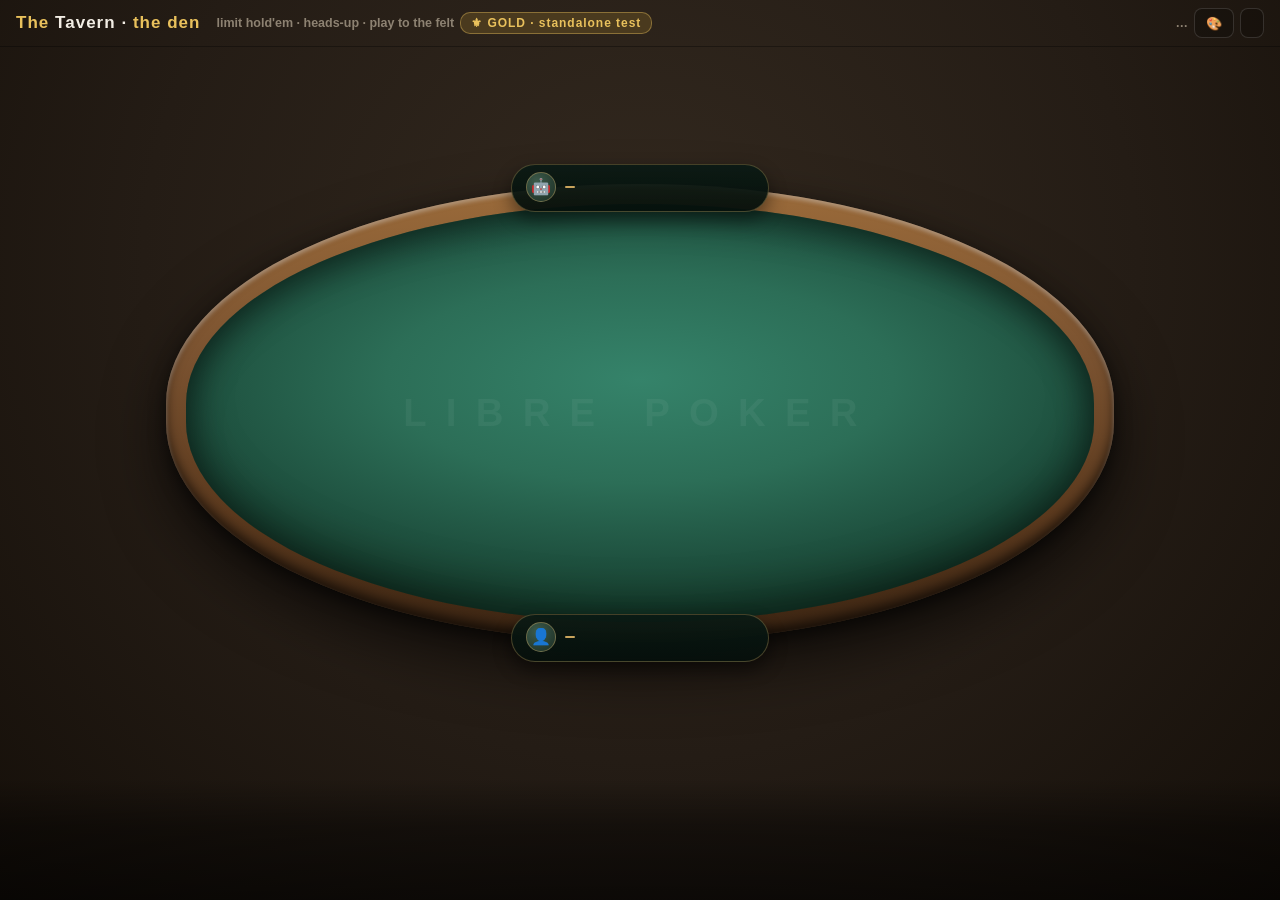
<file: den.html>
<!doctype html>
<html lang="en">
<head>
<meta charset="utf-8">
<meta name="viewport" content="width=device-width,initial-scale=1">
<title>The Den — heads-up for gold</title>
<meta name="description" content="A back room of the Tavern: heads-up limit hold'em against the Libre Poker champion, gold on each side, play to the felt. A standalone test — no seals yet.">
<!-- SKIN: forked from Libre Poker's cash table (the same bargain as ever:
     duplication for zero blast radius). Engines and the champion's brain are
     imported live from librepoker.org — the den brings only the gold. -->
<style>
:root{
  --room:#241c15; --room2:#33291f;
  --felt:#2c6e57; --felt2:#1f5240; --felt3:#17402f;
  --rail:#6e4522; --railhi:#a4713f; --raillo:#4a2d14;
  --brass:#c9a45c; --ink:#f2ede4; --ink-soft:#b8ac9a; --ink-mut:#8d8272;
  --card:#fdfbf5; --red:#c33; --black:#20242c;
  --gold:#e9c15c; --navy:#3d6ea5; --green:#3f7d4e; --danger:#d66;
  --line:#ffffff22;
  --cw:clamp(46px,5vw,62px); --ch:calc(var(--cw)*1.42);
}
*{box-sizing:border-box;margin:0;padding:0;-webkit-tap-highlight-color:transparent}
html,body{height:100%}
body{
  background:radial-gradient(ellipse at 50% 30%, var(--room2) 0%, var(--room) 55%, #150f09 100%);
  color:var(--ink);
  font-family:-apple-system,BlinkMacSystemFont,"Segoe UI",Roboto,Helvetica,Arial,sans-serif;
  display:flex;flex-direction:column;overflow:hidden;user-select:none;
}
button{cursor:pointer}

/* ---- top bar */
#top{
  display:flex;align-items:center;gap:6px;padding:8px 16px;
  border-bottom:1px solid #00000055;flex:none;flex-wrap:wrap;
}
#top .word{font-weight:800;letter-spacing:.06em;font-size:17px;text-decoration:none;color:var(--ink)}
#top .word b{color:var(--gold)}
#top .meta{font-size:12.5px;color:var(--ink-mut);font-weight:600;margin-left:10px}
#top .spacer{flex:1}
#top .div{width:1px;height:20px;background:#ffffff1e;margin:0 8px}
.chip{
  background:#00000033;border:1px solid #ffffff22;color:var(--ink);
  border-radius:8px;height:30px;display:inline-flex;align-items:center;gap:6px;
  padding:0 11px;font-size:13px;font-weight:700;font-variant-numeric:tabular-nums;
}
.chip:hover{background:#00000055}
.chip.on{border-color:var(--gold);color:var(--gold)}
.chip.leak-ok{color:#8fd0a0} .chip.leak-bad{color:var(--danger)}

/* ---- the table */
#stage{flex:1;display:flex;align-items:center;justify-content:center;padding:8px;min-height:0}
#tablewrap{position:relative;width:min(74vw,940px);height:min(62vh,450px);min-height:380px}
#table{
  position:absolute;inset:0;
  border-radius:50% / 48%;
  background:
    radial-gradient(ellipse 62% 55% at 50% 42%, #35836a 0%, var(--felt) 45%, var(--felt2) 78%, var(--felt3) 100%);
  border:16px solid transparent;
  background-clip:padding-box;
  box-shadow:
    inset 0 12px 34px rgba(0,0,0,.45),
    inset 0 -16px 44px rgba(0,0,0,.38);
}
#tablewrap::before{
  content:'';position:absolute;inset:-4px;border-radius:50% / 48%;
  background:linear-gradient(180deg, #9b6b3a 0%, #7a5230 38%, #5c3a1e 72%, #3a2412 100%);
  box-shadow:
    inset 0 3px 4px rgba(255,255,255,.35),
    inset 0 -6px 12px rgba(0,0,0,.65),
    0 26px 60px rgba(0,0,0,.65),
    0 6px 16px rgba(0,0,0,.5);
}
#table::after{
  content:'LIBRE POKER';position:absolute;left:50%;top:50%;transform:translate(-50%,-50%);
  font-size:clamp(26px,3vw,42px);letter-spacing:.5em;color:#ffffff0d;font-weight:800;
  pointer-events:none;white-space:nowrap;transition:color .4s;
}
#table.boardout::after{color:#ffffff05}

/* ---- seats */
.seat{
  position:absolute;left:50%;transform:translateX(-50%);
  width:clamp(200px,25vw,258px);
  background:linear-gradient(180deg, rgba(10,26,20,.92), rgba(6,16,12,.96));
  border:1px solid rgba(212,175,105,.30);border-radius:26px;
  padding:7px 14px 9px;color:var(--ink);
  box-shadow:0 8px 18px rgba(0,0,0,.45);
  transition:border-color .2s, box-shadow .2s, opacity .3s;
}
#seat-1{top:-24px} #seat-0{bottom:-24px}
.seat.folded{opacity:.55;filter:saturate(.6)}
.fcards{
  position:absolute;left:50%;transform:translateX(-50%);
  display:flex;gap:6px;justify-content:center;
}
#cards-1{top:34px;z-index:4}
#cards-0{bottom:26px;z-index:4}
.seat{z-index:5}
#cards-0 .card{width:calc(var(--cw)*1.16);height:calc(var(--ch)*1.16)}
#cards-0 .card .cr{font-size:calc(var(--cw)*1.16*.34)}
#fx{position:absolute;inset:0;pointer-events:none;z-index:40}
#fx .flych{position:absolute;transition:transform .42s cubic-bezier(.45,0,.35,1), opacity .42s}
.seat.active{border-color:var(--gold);box-shadow:0 0 0 1px var(--gold), 0 0 18px rgba(233,193,92,.45), 0 8px 18px rgba(0,0,0,.45)}
.seat.winner{
    border-color:#ffd97a;
    background:linear-gradient(180deg, rgba(46,38,14,.94), rgba(24,19,8,.96));
    box-shadow:0 0 0 2px #ffd97a, 0 0 34px rgba(255,217,122,.6), 0 8px 18px rgba(0,0,0,.45);
  }
.seat .who{display:flex;align-items:center;gap:9px}
.seat .idc{display:flex;flex-direction:column;align-items:flex-start;gap:1px;min-width:0}
.seat .stkc{margin-left:auto;display:flex;flex-direction:column;align-items:flex-end;gap:0}
.seat .av{
  width:30px;height:30px;border-radius:50%;flex:none;
  background:radial-gradient(circle at 35% 30%, #3c5a4a, #1c2e24);
  border:1px solid rgba(212,175,105,.4);
  display:flex;align-items:center;justify-content:center;font-size:16px;
}
.seat .nm{font-size:12px;font-weight:600;color:var(--ink-soft);white-space:nowrap}
.seat .pos{
  font-size:9.5px;font-weight:800;letter-spacing:.06em;color:#0e1a12;
  background:var(--brass);border-radius:6px;padding:1px 5px;
}
.seat .stk{font-size:16px;color:var(--gold);font-weight:800;font-variant-numeric:tabular-nums}
.seat .bbline{font-size:10.5px;color:var(--ink-mut)}
.seat .said{
  position:absolute;left:50%;transform:translateX(-50%);bottom:-19px;z-index:6;
}
#seat-1 .said{bottom:auto;top:-13px}
#seat-0 .said, #seat-1 .said{
  font-size:11px;font-weight:800;letter-spacing:.05em;text-transform:uppercase;
  background:#000000cc;border:1px solid #ffffff2a;border-radius:10px;
  padding:2px 11px;white-space:nowrap;min-height:0;
}
.seat .said:empty{display:none}
.seat .tbar{
  position:absolute;left:10%;right:10%;bottom:3px;height:3px;border-radius:2px;
  background:#00000040;overflow:hidden;display:none;
}
.seat.active .tbar{display:block}
.seat .tbar i{display:block;height:100%;width:100%;background:var(--gold);border-radius:2px;transition:width .3s linear}
.seat .tbar i.drain{transition:width 30s linear;width:0}
.seat .dbtn{
  position:absolute;right:-13px;top:50%;transform:translateY(-50%);
  width:26px;height:26px;border-radius:50%;
  background:linear-gradient(180deg,#fff,#d8d2c2);color:#222;
  border:2px solid var(--brass);
  font-size:11px;font-weight:800;display:flex;align-items:center;justify-content:center;
  box-shadow:0 2px 5px rgba(0,0,0,.55);
}

/* ---- bets as chip stacks */
.bet{
  position:absolute;left:50%;transform:translateX(-50%);
  display:none;align-items:flex-end;gap:7px;
  font-size:13px;font-weight:800;color:var(--ink);
  background:#00000052;padding:5px 13px 5px 9px;border-radius:16px;font-size:14px;
  font-variant-numeric:tabular-nums;border:1px solid #ffffff12;
}
.bet.show{display:inline-flex}
.cstack{display:flex;align-items:flex-end;gap:3px}
.cstack .col{position:relative;width:20px;height:26px}
.cstack .col i{
  position:absolute;left:0;width:20px;height:20px;border-radius:50%;
  border:2px dashed #ffffffc8;box-shadow:0 1.5px 3px #000c;
}
.cstack .col i:nth-child(1){bottom:0}
.cstack .col i:nth-child(2){bottom:5px}
.cstack .col i:nth-child(3){bottom:10px}
.cstack .col i:nth-child(4){bottom:15px}
.cstack .d5 i{background:radial-gradient(circle at 35% 32%, #d96a6a, #8f2b2b)}
.cstack .d25 i{background:radial-gradient(circle at 35% 32%, #63b07a, #2c6a42)}
.cstack .d100 i{background:radial-gradient(circle at 35% 32%, #565656, #101010)}
.cstack .d500 i{background:radial-gradient(circle at 35% 32%, #9a6bc9, #55307f)}
#bet-1{top:100px;left:calc(50% + 128px)}
#bet-0{bottom:112px;left:calc(50% - 138px)}

/* ---- cards */
.card{
  width:var(--cw);height:var(--ch);border-radius:8px;background:var(--card);
  color:var(--black);position:relative;
  box-shadow:0 3px 8px rgba(0,0,0,.35), 0 1px 2px rgba(0,0,0,.3);
  font-weight:800;
}
.card.red{color:var(--red)}
body.fourc .card.s-d{color:#2e6fd0}
body.fourc .card.s-c{color:#2c8a52}
.card .cr{
  position:absolute;top:6%;left:9%;line-height:.95;text-align:center;
  font-size:calc(var(--cw)*.34);letter-spacing:-.05em;
}
.card .cr b{display:block;font-size:.8em;font-weight:800}
.card .cp{
  position:absolute;inset:12% 0 0 0;display:grid;place-items:center;
  font-size:calc(var(--cw)*.52);line-height:1;
}
.card.back{
  background:
    repeating-linear-gradient(45deg,#ffffff22 0 3px,transparent 3px 8px),
    radial-gradient(circle at 50% 45%, #24596a, #12303a);
  border:3px solid #f4efe2;
  box-shadow:inset 0 0 0 2px rgba(201,162,75,.55), 0 3px 8px rgba(0,0,0,.35);
}
.card.dead{opacity:.7;filter:saturate(.85)}
.card.win{box-shadow:0 0 0 2px var(--gold), 0 0 16px rgba(233,193,92,.5)}
@keyframes cardin{from{transform:translateY(-14px) rotate(-4deg);opacity:0}to{transform:none;opacity:1}}
.card.flipin{animation:cardin .28s ease}

/* ---- center */
#mid{
  position:absolute;left:50%;top:50%;transform:translate(-50%,-50%);
  display:flex;flex-direction:column;align-items:center;gap:9px;width:100%;
}
#potrow{display:flex;align-items:flex-end;gap:10px;min-height:36px}
#potchips{display:flex;align-items:flex-end}
#pot{
  display:inline-flex;align-items:center;gap:8px;
  font-size:14px;color:var(--gold);font-weight:800;min-height:24px;
  background:#00000048;border-radius:20px;padding:4px 16px;
  font-variant-numeric:tabular-nums;border:1px solid #ffffff10;
}
#pot.winline{transform:scale(1.2);border-color:rgba(255,217,122,.65);box-shadow:0 0 22px rgba(233,193,92,.3);background:#00000070}
#pot{transition:transform .15s}
#pot:empty{visibility:hidden}
#board{display:flex;gap:clamp(6px,.7vw,9px);min-height:calc(var(--ch) + 2px)}
#verdict{min-height:28px;display:flex;gap:10px;justify-content:center;align-items:center}
#verdict .vtag{
  font-size:13px;font-weight:800;background:#000000aa;border-radius:12px;
  padding:3px 14px;text-shadow:0 1px 3px #000;
}
#verdict .vtag.vw{color:var(--gold);border:1px solid rgba(233,193,92,.5)}
#verdict .vtag.vl{color:var(--ink-mut)}

/* ---- action bar */
#bottom{
  flex:none;padding:6px 14px calc(14px + env(safe-area-inset-bottom));
  background:linear-gradient(180deg, transparent, rgba(0,0,0,.4) 40%, rgba(0,0,0,.6));
}
#caption{
  text-align:center;font-size:14px;font-weight:700;color:var(--gold);
  min-height:44px;padding:2px 12px;text-shadow:0 1px 3px #000;
  display:flex;align-items:center;justify-content:center;
}
#caption a{color:#5fc7d6}
#actions{display:flex;gap:10px;justify-content:center;align-items:center;min-height:58px;
  border-top:3px solid transparent;border-radius:6px;transition:background .12s,border-color .12s}
#actions.pos-btn{background:rgba(212,175,55,.13);border-top-color:var(--gold)}
#actions.pos-bb{background:rgba(90,140,220,.13);border-top-color:#5a8cdc}
#actions button{
  border:none;border-radius:10px;height:52px;min-width:150px;padding:0 22px;
  font-size:15px;font-weight:800;color:#fff;letter-spacing:.03em;position:relative;
  display:inline-flex;flex-direction:column;align-items:center;justify-content:center;gap:1px;
  box-shadow:inset 0 1px 0 rgba(255,255,255,.22), 0 3px 8px rgba(0,0,0,.35);
}
#actions button:disabled{opacity:.4;cursor:default}
#b-fold{background:linear-gradient(180deg,#9c574a,#7c4237)}
#b-call{background:linear-gradient(180deg,#3f8158,#2b6142)}
#b-raise{background:linear-gradient(180deg,#d9b45a,#a8842e)}
#b-next{background:linear-gradient(180deg,#3f8158,#2b6142);min-width:200px}
#actions .sub{font-size:11px;font-weight:600;opacity:.55;font-variant-numeric:tabular-nums}
#actions .sub.hot{opacity:1;font-weight:800}
#actions .qbtn{
  background:#00000048;border:1px solid #ffffff26;color:var(--ink);
  min-width:0;width:40px;height:40px;border-radius:50%;padding:0;font-size:16px;
  margin-right:16px;box-shadow:none;
}
#actions .qbtn.on{background:var(--gold);color:#241d18;border-color:var(--gold)}

/* ---- activity log drawer */
#logdrawer{
  position:fixed;top:47px;right:0;bottom:0;width:min(320px,80vw);z-index:15;
  background:linear-gradient(180deg,#241d16f2,#1a140df6);
  border-left:1px solid #ffffff1e;transform:translateX(100%);
  transition:transform .25s ease;display:flex;flex-direction:column;
}
#logdrawer.open{transform:none}
#logdrawer .lh{
  font-size:11px;font-weight:800;letter-spacing:.18em;color:var(--ink-mut);
  padding:12px 16px 8px;border-bottom:1px solid #ffffff14;
}
#logbody{
  flex:1;overflow-y:auto;padding:10px 16px;font-size:12.5px;line-height:1.75;
  scrollbar-width:thin;font-variant-numeric:tabular-nums;
}
#logbody .lw{color:#8fd0a0;font-weight:700}
#logbody .lh2{color:var(--gold);font-weight:800;margin-top:6px}
#logbody .lm{color:var(--ink-mut)}

/* ---- modals */
.wrap{
  position:fixed;inset:0;background:#000000aa;display:none;
  align-items:center;justify-content:center;padding:18px;z-index:20;
}
.wrap.open{display:flex}
.modal{
  user-select:text;
  background:linear-gradient(180deg,#3a302a,#2f2823);border:1px solid #ffffff22;
  border-radius:14px;max-width:680px;width:100%;max-height:88vh;overflow:auto;
  padding:24px 28px;position:relative;box-shadow:0 20px 80px #000c;color:var(--ink);
}
.modal h2{font-size:20px;letter-spacing:.04em;margin-bottom:14px;color:var(--gold)}
.modal .x{
  position:absolute;top:12px;right:14px;background:none;border:none;
  font-size:18px;color:var(--ink-soft);
}
.mbtn{font-size:13px;font-weight:700;border:none;border-radius:6px;padding:5px 14px;color:#fff}
.score-row{cursor:pointer;border-radius:6px;padding:1px 6px}
.score-row:hover{background:#ffffff10}
a{color:#5fc7d6}
@media (max-width:700px){
  #tablewrap{width:94vw;min-height:340px}
  #actions button{min-width:110px;height:46px;font-size:13px}
  .seat{width:min(64vw,230px)}
}
</style>
<style>
#denbadge{background:#4a3a1e;color:#e9c15c;border:1px solid rgba(233,193,92,.4);border-radius:10px;
  padding:3px 10px;font-size:12px;font-weight:700;letter-spacing:.08em}
#score{font-variant-numeric:tabular-nums}
#matchover{position:fixed;inset:0;display:none;align-items:center;justify-content:center;z-index:80;
  background:rgba(10,8,5,.82)}
#matchover.show{display:flex}
#matchover .card2{background:linear-gradient(180deg,#33291f,#241c15);border:1px solid rgba(233,193,92,.5);
  border-radius:18px;padding:34px 44px;text-align:center;box-shadow:0 30px 80px rgba(0,0,0,.7)}
#matchover h2{font-size:26px;color:var(--gold);margin-bottom:8px}
#matchover p{color:var(--ink-soft);font-size:14px;margin-bottom:18px}
#matchover button{background:linear-gradient(180deg,#f0c968,#b08a3e);color:#241d12;border:0;border-radius:9px;
  padding:10px 26px;font-weight:800;font-size:13px;letter-spacing:.08em;cursor:pointer}
#matchover .sub2{margin-top:14px}
#matchover .sub2 a{color:#5fc7d6;font-size:12px;cursor:pointer}
#matchover.peek{background:transparent;pointer-events:none}
#matchover.peek .card2{display:none}
#peekback{position:fixed;right:16px;bottom:16px;z-index:90;display:none;
  background:linear-gradient(180deg,#f0c968,#b08a3e);color:#241d12;border:0;border-radius:9px;
  padding:9px 18px;font-weight:800;font-size:12px;letter-spacing:.06em;cursor:pointer;
  box-shadow:0 6px 18px rgba(0,0,0,.5)}
#matchover.peek ~ #peekback, #peekback.show{display:block}
</style>
</head>
<body>

<div id="top">
  <a class="word" href="./"><b>The</b> Tavern · <span style="color:#e9c15c">the den</span></a>
  <span class="meta" id="tmeta">limit hold'em · heads-up · play to the felt</span>
  <span id="denbadge">⚜ GOLD · standalone test</span>
  <span class="spacer"></span>
  <span class="meta" id="score">…</span>
  <button class="chip" id="b-fourc" title="Four-color deck">🎨</button>
  <button class="chip" id="b-sound" title="Sound"></button>
</div>

<div id="stage">
  <div id="tablewrap">
  <div id="table"></div>
    <div class="seat" id="seat-1">
      <div class="who"><span class="av">🤖</span><span class="idc"><span class="nm"></span><span class="pos"></span></span><span class="stkc"><span class="stk"></span><span class="bbline"></span></span></div>
      <div class="said"></div>
      <div class="tbar"><i></i></div>
    </div>
    <div class="fcards" id="cards-1"></div>
    <div class="bet" id="bet-1"><span class="cstack"></span><span class="amt"></span></div>
    <div class="bet" id="bet-0"><span class="cstack"></span><span class="amt"></span></div>
    <div id="mid">
      <div id="potrow"><span id="potchips"></span><div id="pot"></div></div>
      <div id="board"></div>
      <div id="verdict"></div>
    </div>
    <div class="fcards" id="cards-0"></div>
    <div class="seat" id="seat-0">
      <div class="who"><span class="av">👤</span><span class="idc"><span class="nm"></span><span class="pos"></span></span><span class="stkc"><span class="stk"></span><span class="bbline"></span></span></div>
      <div class="said"></div>
      <div class="tbar"><i></i></div>
    </div>
    <div id="fx"></div>
  </div>
</div>


<div id="bottom">
  <div id="caption"></div>
  <div id="actions"></div>
</div>

<button id="peekback">SHOW RESULT</button>
<div id="matchover"><div class="card2">
  <h2 id="mo-title"></h2>
  <p id="mo-sub"></p>
  <button id="mo-again">NEW MATCH</button>
  <div class="sub2"><a id="mo-log">copy the session log</a></div>
</div></div>

<script type="module">
import { newHand, legal, act, evaluate, bestFive, handName, rankOf, suitOf, RANKS, rngFromSeed } from 'https://librepoker.org/play/engine/poker.js';
import { ladderDecide, setEquityEdges } from 'https://librepoker.org/play/engine/ladder.js';
import { riverMix } from 'https://librepoker.org/play/engine/river-solver.js';
import { cutSlip } from './tavern.js';

const $ = (s) => document.querySelector(s);
const q = new URLSearchParams(location.search);
const G = Math.max(20, Math.min(1000000, Math.floor(Number(q.get('gold')) || 100)));
// Blinds default 5/10 — ten big blinds deep at the default hundred, a quick
// dash to the felt. ?sb=N overrides (bb is always 2sb), clamped so at least
// two big blinds fit the stake.
const SB = Math.max(1, Math.min(Math.floor(G / 4), Math.floor(Number(q.get('sb')) || 5)));
const BB = 2 * SB;

// ---- sealed mode (#180): arrive with ?did=&seal=&return= and the stake is
// REAL sealed gold — the same contract as the tavern's dice, same slip, same
// localStorage segment (same origin), so dice and poker share one purse.
const SEAL = (() => {
  const did = (q.get('did') || '').trim().toLowerCase();
  if (!/^did:nostr:[0-9a-f]{64}$/.test(did)) return null;
  return {
    did,
    seal: Math.max(0, Math.floor(Number(q.get('seal')) || 0)),
    tip: (q.get('tip') || '').trim() || null, // the trail's last move, from the tidegate
    ret: q.get('return') || 'https://nostr.social/tideholm/',
  };
})();
const segKey = () => 'tavern-seal-' + SEAL.did.slice(-8);
function loadSeg() {
  try {
    const s = JSON.parse(localStorage.getItem(segKey()));
    if (s && Number.isFinite(s.base) && Array.isArray(s.txs)) return s;
  } catch { /* fresh */ }
  return { base: SEAL.seal, txs: [] };
}
function saveSeg(s) { localStorage.setItem(segKey(), JSON.stringify(s)); }
function purse() { const s = loadSeg(); return s.base + s.txs.reduce((a, t) => a + t.delta, 0); }
let _sealTools = null;
async function sealTools() {
  if (_sealTools) return _sealTools;
  const base = 'https://melvincarvalho.github.io/tidegate/';
  const [core, keys] = await Promise.all([import(base + 'tidegate.js'), import(base + 'keys.js')]);
  const signer = await keys.keySigner();
  if (signer.pubkey !== SEAL.did.slice('did:nostr:'.length)) throw new Error('the stored key does not match this identity');
  _sealTools = { core, signer };
  return _sealTools;
}
async function signSealTx(delta, bet) {
  const { core, signer } = await sealTools();
  const s = loadSeg();
  const prev = s.base + s.txs.reduce((a, t) => a + t.delta, 0);
  const t = { did: SEAL.did, prev, delta, next: prev + delta };
  t.sig = await signer.sign(core.transitionBytes(t));
  t.pubkey = signer.pubkey;
  if (bet) t.bet = bet;   // evidence rides OUTSIDE the signature, by design
  s.txs.push(t);
  saveSeg(s);
  return t;
}
const b64url = (x) => btoa(unescape(encodeURIComponent(x))).replace(/\+/g, '-').replace(/\//g, '_').replace(/=+$/, '');
let matchId = null;
const GLYPH = { c: '♣', d: '♦', h: '♥', s: '♠' };
const ascii = (c) => RANKS[rankOf(c)] + 'cdhs'[suitOf(c)];
const isRed = (a) => a[1] === 'd' || a[1] === 'h';
const sleep = (ms) => new Promise((r) => setTimeout(r, ms));
const sha256hex = async (s) => [...new Uint8Array(await crypto.subtle.digest('SHA-256', new TextEncoder().encode(s)))].map((x) => x.toString(16).padStart(2, '0')).join('');

// ---- sounds (the cash table's voice)
let ac = null, master = null, soundOn = localStorage.getItem('lp.sound') !== '0';
function audio() {
  if (ac) { if (ac.state === 'suspended') ac.resume(); return; }
  try { ac = new (window.AudioContext || window.webkitAudioContext)(); master = ac.createGain(); master.gain.value = .5; master.connect(ac.destination); } catch { /* silent */ }
}
const ready = () => soundOn && ac && ac.state === 'running' && !document.hidden;
function blip(freq, dur = .06, gain = .05, type = 'triangle') {
  if (!ready()) return;
  try {
    const o = ac.createOscillator(), g = ac.createGain();
    o.type = type; o.frequency.value = freq;
    g.gain.setValueAtTime(.0001, ac.currentTime);
    g.gain.linearRampToValueAtTime(gain * 2.2, ac.currentTime + .003);
    g.gain.exponentialRampToValueAtTime(.0001, ac.currentTime + dur);
    o.connect(g); g.connect(master); o.start(); o.stop(ac.currentTime + dur);
  } catch { /* shrug */ }
}
const sq = (n, gap, dur, gain) => n.forEach((f, i) => setTimeout(() => blip(f, dur, gain, 'sine'), i * gap));
const sCard = () => blip(1180, .04, .02);
const sChip = () => blip(720, .05, .03);
const sPos = (btn) => btn ? sq([1320, 1760], 55, .05, .032) : blip(196, .12, .045, 'sine');
const sWin = () => sq([523, 659, 784, 1047], 90, .14, .05);
const sLose = () => sq([330, 262, 196], 120, .16, .045);
document.addEventListener('pointerdown', audio);
document.addEventListener('keydown', audio);
const sndBtn = $('#b-sound');
const drawSnd = () => { sndBtn.textContent = soundOn ? '🔊' : '🔇'; };
sndBtn.addEventListener('click', () => { soundOn = !soundOn; localStorage.setItem('lp.sound', soundOn ? '1' : '0'); drawSnd(); audio(); });
drawSnd();
let fourColor = localStorage.getItem('lp.fourc') !== '0';
const drawFourc = () => { document.body.classList.toggle('fourc', fourColor); $('#b-fourc').classList.toggle('on', fourColor); };
$('#b-fourc').addEventListener('click', () => { fourColor = !fourColor; localStorage.setItem('lp.fourc', fourColor ? '1' : '0'); drawFourc(); audio(); });
drawFourc();

// ---- cards & chips
function cardEl(a) {
  const d = document.createElement('div');
  d.className = 'card flipin s-' + a[1] + (isRed(a) ? ' red' : '');
  d.innerHTML = `<div class="cr">${a[0] === 'T' ? '10' : a[0]}<b>${GLYPH[a[1]]}</b></div><div class="cp">${GLYPH[a[1]]}</div>`;
  return d;
}
function backEl() { const d = document.createElement('div'); d.className = 'card back'; return d; }
const DENOMS = [[100 * SB, 'd500'], [20 * SB, 'd100'], [5 * SB, 'd25'], [SB, 'd5']];
function chipStackInto(el, amount) {
  el.innerHTML = '';
  let rest = Math.max(0, Math.round(amount / SB) * SB);
  for (const [v, cls] of DENOMS) {
    let n = Math.floor(rest / v); rest -= n * v;
    while (n > 0) {
      const col = document.createElement('span'); col.className = 'col ' + cls;
      for (let k = 0; k < Math.min(4, n); k++) col.appendChild(document.createElement('i'));
      el.appendChild(col); n -= Math.min(4, n);
    }
  }
}
const caption = (t) => { $('#caption').innerHTML = t; };

// ---- the brain, live from Libre Poker
caption('fetching the champion…');
const T = await fetch('https://librepoker.org/play/strategy-hulimit.json?v=18').then((r) => r.json());
if (T.edges) setEquityEdges(T.edges);
caption('');

// ---- the match: G gold a side, stacks carry, play to the felt
const seats = [0, 1].map((i) => ({
  root: $('#seat-' + i), nm: $(`#seat-${i} .nm`), pos: $(`#seat-${i} .pos`),
  stk: $(`#seat-${i} .stk`), bb: $(`#seat-${i} .bbline`), said: $(`#seat-${i} .said`),
  cards: $('#cards-' + i),
}));
const HERO = 0, BOT = 1;
let stacks = [G, G];
let h = null, handNo = 0, shownBoard = 0, commit8 = '';
const log = { game: 'den-hulimit', gold: G, sb: SB, bb: BB, started: Date.now(), hands: [] };

const drawScore = () => {
  const sealNote = SEAL ? ` · purse <b style="color:#7fd4e6">${purse().toLocaleString()}</b>` : '';
  $('#score').innerHTML = `you <b style="color:var(--gold)">${stacks[HERO].toLocaleString()}</b> · house <b style="color:var(--gold)">${stacks[BOT].toLocaleString()}</b> gold${sealNote}`;
};
if (SEAL) {
  const b = $('#denbadge');
  b.textContent = '⚑ SEALED · real gold';
  b.title = 'Playing for the sealed gold of ' + SEAL.did.slice(0, 20) + '… — stakes and winnings are signed trail moves.';
}

function dealCards() {
  seats[HERO].cards.innerHTML = '';
  for (const c of h.seats[HERO].hole) seats[HERO].cards.appendChild(cardEl(ascii(c)));
  seats[BOT].cards.innerHTML = '';
  for (const c of h.seats[BOT].hole) seats[BOT].cards.appendChild(backEl());
  sCard();
}
function revealBot() {
  seats[BOT].cards.innerHTML = '';
  for (const c of h.seats[BOT].hole) seats[BOT].cards.appendChild(cardEl(ascii(c)));
}
function syncBoard() {
  const b = $('#board');
  while (b.children.length < h.board.length && b.children.length < shownBoard) { b.appendChild(cardEl(ascii(h.board[b.children.length]))); sCard(); }
}
function render() {
  syncBoard();
  for (const i of [0, 1]) {
    const d = seats[i];
    d.nm.textContent = i === HERO ? 'You' : 'The house';
    d.stk.textContent = h.seats[i].stack.toLocaleString();
    d.bb.textContent = (h.seats[i].stack / BB).toFixed(0) + ' BB';
    d.pos.textContent = h.button === i ? 'SB' : 'BB';
    d.root.classList.toggle('glow', h.phase === 'act' && h.toAct === i);
    const bet = $('#bet-' + i);
    const amt = h.seats[i].streetCommit;
    bet.classList.toggle('show', amt > 0 && h.phase === 'act');
    if (amt > 0) { chipStackInto(bet.querySelector('.cstack'), amt); bet.querySelector('.amt').textContent = amt; }
  }
  const carried = h.seats[0].handCommit + h.seats[1].handCommit - h.seats[0].streetCommit - h.seats[1].streetCommit;
  $('#pot').textContent = carried > 0 ? 'Pot ' + carried.toLocaleString() : '';
  $('#table').classList.toggle('boardout', shownBoard > 0);
  document.querySelectorAll('.dbtn').forEach((e) => e.remove());
  const db = document.createElement('span'); db.className = 'dbtn'; db.textContent = 'D';
  seats[h.button].root.querySelector('.who').appendChild(db);
}

let keyTargets = null;
function heroTurn(L) {
  return new Promise((resolve) => {
    const bar = $('#actions');
    bar.innerHTML = '';
    bar.classList.toggle('pos-btn', h.button === HERO);
    bar.classList.toggle('pos-bb', h.button !== HERO);
    sPos(h.button === HERO);
    const mk = (id, label, a) => {
      const b = document.createElement('button');
      b.id = id; b.textContent = label;
      b.addEventListener('click', () => { bar.innerHTML = ''; keyTargets = null; sChip(); resolve(a); });
      bar.appendChild(b);
      return b;
    };
    mk('b-fold', 'FOLD', { seat: HERO, action: 'fold' });
    mk('b-call', L.callAmount === 0 ? 'CHECK' : 'CALL ' + L.callAmount, { seat: HERO, action: L.callAmount === 0 ? 'check' : 'call' });
    if (L.actions.includes('bet') || L.actions.includes('raise')) {
      mk('b-raise', (L.actions.includes('bet') ? 'BET ' : 'RAISE TO ') + L.minRaiseTo, { seat: HERO, action: L.actions.includes('bet') ? 'bet' : 'raise', amount: L.minRaiseTo });
    }
    keyTargets = ['b-fold', 'b-call', 'b-raise'];
  });
}
document.addEventListener('keydown', (e) => {
  if (!keyTargets) { if ((e.key === '1' || e.key === 'Enter') && $('#b-next')) $('#b-next').click(); return; }
  const idx = { 1: 0, f: 0, 2: 1, c: 1, 3: 2, r: 2 }[e.key];
  if (idx != null) document.getElementById(keyTargets[idx])?.click();
});

async function matchOver() {
  const won = stacks[HERO] > 0;
  $('#mo-title').textContent = won ? '🏆 You take the pot' : '💀 Felted';
  $('#mo-sub').textContent = won
    ? `The house is felled — ${(stacks[HERO]).toLocaleString()} gold is yours, over ${handNo} hands.`
    : `The house takes your ${G.toLocaleString()} gold over ${handNo} hands. The den never closes.`;
  // Let the final hand breathe before the curtain: the showdown, the golden
  // five, and whatever beat you deserve to be SEEN (learned from the felted
  // captain who never saw the hand).
  await sleep(2600);
  won ? sWin() : sLose();
  if (SEAL && won && matchId) {
    $('#mo-sub').textContent += ' Signing your winnings…';
    try {
      await signSealTx(2 * G, { venue: 'den', mark: matchId, stake: G });
      $('#mo-sub').textContent = $('#mo-sub').textContent.replace(' Signing your winnings…', ' Winnings signed to your slip.');
    } catch {
      $('#mo-sub').textContent += ' ⚠ signing failed — reopen the den with the same seal to retry.';
    }
  }
  if (SEAL) {
    const s = loadSeg();
    const home = document.createElement('div');
    home.className = 'sub2';
    home.innerHTML = `<a href="${SEAL.ret}?tavern=${b64url(JSON.stringify(s.txs))}">Settle up at Tideholm ↗</a>`
      + (s.txs.length >= 16 ? ` <b>— your slip carries ${s.txs.length} moves; the courier takes about 24, so settle soon.</b>` : '');
    $('#mo-again').after(home);
    $('#mo-again').textContent = purse() >= G ? 'NEW MATCH (same seal)' : 'PURSE TOO THIN';
    if (purse() < G) $('#mo-again').disabled = true;
  }
  $('#matchover').classList.add('show');
}
$('#mo-again').addEventListener('click', () => location.reload());
// Click the felt behind the modal to peek at the final hand; the chip brings
// the result back.
$('#matchover').addEventListener('click', (e) => {
  if (e.target === $('#matchover')) { $('#matchover').classList.add('peek'); $('#peekback').classList.add('show'); }
});
$('#peekback').addEventListener('click', () => { $('#matchover').classList.remove('peek'); $('#peekback').classList.remove('show'); });
$('#mo-log').addEventListener('click', async () => {
  log.finished = Date.now(); log.final = { you: stacks[HERO], house: stacks[BOT] };
  try { await navigator.clipboard.writeText(JSON.stringify(log)); $('#mo-log').textContent = 'copied ✓'; } catch { /* http */ }
});

async function playHand() {
  handNo++;
  const seed = await sha256hex(`den|${Date.now()}|${handNo}|${Math.random()}`);
  commit8 = (await sha256hex(seed)).slice(0, 8);
  h = newHand({ seats: [{ name: 'You', stack: stacks[HERO] }, { name: 'House', stack: stacks[BOT] }], button: handNo % 2, sb: SB, bb: BB, seedHex: seed, limit: true });
  const cache = {};
  shownBoard = 0;
  $('#verdict').textContent = '';
  $('#board').innerHTML = '';
  $('#tmeta').textContent = `limit hold'em · ${SB}/${BB} gold · hand #${handNo} · ${commit8}`;
  dealCards();
  render();
  drawScore();
  let lastStreet = 0, guard = 0;
  while (h.phase === 'act' && guard++ < 200) {
    if (h.street !== lastStreet) { lastStreet = h.street; shownBoard = [0, 3, 4, 5][h.street]; render(); await sleep(200); }
    const L = legal(h);
    if (L.seat === HERO) {
      render();
      const a = await heroTurn(L);
      act(h, a);
      seats[HERO].said.textContent = a.action + (a.amount ? ' ' + a.amount : '');
    } else {
      await sleep(250 + Math.random() * 350);
      let a = null;
      if (h.street === 3) {
        const mix = riverMix(h, BOT, T.table, cache);
        if (mix) {
          let x = Math.random(), pick = 0;
          for (let k = 0; k < mix.probs.length; k++) { x -= mix.probs[k]; if (x <= 0) { pick = k; break; } }
          const ch = mix.acts[Math.min(pick, mix.acts.length - 1)];
          if (ch === 'f' && L.callAmount > 0) a = { seat: BOT, action: 'fold' };
          else if (ch === 'b' && (L.actions.includes('bet') || L.actions.includes('raise'))) a = { seat: BOT, action: L.actions.includes('bet') ? 'bet' : 'raise', amount: L.minRaiseTo };
          else a = { seat: BOT, action: L.callAmount > 0 ? 'call' : 'check' };
        }
      }
      if (!a) a = ladderDecide(h, BOT, L, T.table, 0, Math.random);
      act(h, a);
      seats[BOT].said.textContent = a.action + (a.amount ? ' ' + a.amount : '');
    }
    render();
  }
  const r = h.result;
  shownBoard = h.board.length >= 3 ? h.board.length : shownBoard;
  if (r.showdown) revealBot();
  render();
  const winSeats = new Set(r.winners.map((x) => x.seat));
  if (r.showdown) {
    const winCards = new Set();
    for (const w of winSeats) for (const c of bestFive([...h.seats[w].hole, ...h.board])) winCards.add(c);
    [...$('#board').children].forEach((el, bi) => el.classList.add(winCards.has(h.board[bi]) ? 'win' : 'dead'));
    const cap = (t) => t.charAt(0).toUpperCase() + t.slice(1);
    $('#verdict').innerHTML = Object.entries(r.evals ?? {}).map(([i, e]) =>
      `<span class="vtag ${winSeats.has(+i) ? 'vw' : 'vl'}">${+i === HERO ? 'You' : 'House'}: ${cap(handName(e))}</span>`).join('');
  }
  const before = [...stacks];
  stacks = [h.seats[HERO].stack, h.seats[BOT].stack];
  const delta = stacks[HERO] - before[HERO];
  log.hands.push({ n: handNo, commit: commit8, delta, you: stacks[HERO], house: stacks[BOT] });
  drawScore();
  $('#pot').classList.add('winline');
  $('#pot').textContent = delta > 0 ? `You win ${delta} gold` : delta < 0 ? `The house takes ${-delta}` : 'Split';
  seats.forEach((s2) => { s2.said.textContent = ''; });
  if (stacks[HERO] <= 0 || stacks[BOT] <= 0) { matchOver(); return false; }
  await new Promise((resolve) => {
    const bar = $('#actions');
    const bn = document.createElement('button');
    bn.id = 'b-next'; bn.textContent = 'NEXT HAND';
    bn.addEventListener('click', resolve);
    bar.appendChild(bn);
    setTimeout(resolve, 4000);
  });
  $('#actions').innerHTML = '';
  $('#pot').classList.remove('winline');
  return true;
}
drawScore();
(async () => {
  if (SEAL) {
    // Slip cutting: the tidegate names its trail tip (the signature of the
    // last applied move), and the stored slip is cut THERE — everything up
    // to the tip is applied and archived, everything after is carried on.
    // A slip the trail moved past (a peg, another venue) can never chain
    // again: it is set aside and play starts fresh from the seal. Without a
    // tip (an older tidegate) the old balance rule stands. See cutSlip.
    // Only a seal in the URL counts; a reload after a match drops it.
    if (q.has('seal')) {
      const s0 = loadSeg();
      const r = cutSlip(s0, { seal: SEAL.seal, tip: SEAL.tip });
      if (r.archived.length) {
        localStorage.setItem(segKey() + (r.reason === 'stale' ? '-stale-' : '-settled-') + Date.now(), JSON.stringify({ base: s0.base, txs: r.archived }));
      }
      if (r.reason !== 'unchanged' && r.reason !== 'nomatch' && r.reason !== 'unsettled') saveSeg(r.seg);
      if (r.reason === 'stale') {
        const net = r.archived.reduce((a, t) => a + t.delta, 0);
        caption(`⚠ A slip from an earlier visit could not follow the seal — the tidegate moved on (a peg, or another game) while it was open. `
          + `Its ${r.archived.length} unsettled move${r.archived.length > 1 ? 's' : ''} (net ${net >= 0 ? '+' : ''}${net.toLocaleString()}) were set aside; `
          + `play starts fresh from <b>${SEAL.seal.toLocaleString()}</b> gold.`);
      }
    }
    // Slip hygiene: the browser may hold a SPENT slip from a settled visit —
    // the stored purse then disagrees with the fresh seal. Only the player
    // knows whether the old moves were redeemed, so a fresh slip is offered,
    // never assumed (an unsettled move on a discarded slip is gold lost).
    if (purse() < G && SEAL.seal >= G) {
      const oldTxs = loadSeg().txs;
      caption(`Your browser holds an old slip (purse ${purse().toLocaleString()}) but your seal says `
        + `<b>${SEAL.seal.toLocaleString()}</b>. `
        + (oldTxs.length ? `<a href="${SEAL.ret}?tavern=${b64url(JSON.stringify(oldTxs))}">Settle this slip at Tideholm first ↗</a> — or, ` : '')
        + `if it is already settled, `
        + `<a href="#" id="freshslip">start a fresh slip at ${SEAL.seal.toLocaleString()} gold</a>`);
      await new Promise((resolve) => {
        document.getElementById('freshslip').addEventListener('click', (ev) => {
          ev.preventDefault();
          const olds = loadSeg();
          if (olds.txs.length) localStorage.setItem(segKey() + '-settled-' + Date.now(), JSON.stringify(olds));
          saveSeg({ base: SEAL.seal, txs: [] });
          resolve();
        });
      });
      caption('');
      drawScore();
    }
    if (purse() < G) {
      caption(`⚠ your purse holds ${purse().toLocaleString()} gold — not enough for a ${G.toLocaleString()}-gold match. <a href="${SEAL.ret}">Return to Tideholm</a> for more.`);
      return;
    }
    // The slip rides home in a URL: ~390 bytes a move, and the front proxy
    // refuses requests past ~16 KB of headers (cookies included). 24 moves
    // (12 matches, ~9.5 KB) leaves room; past 22 the only play is to settle.
    const carried = loadSeg().txs.length;
    if (carried >= 22) {
      caption(`⚠ your slip already carries ${carried} moves — the courier home takes about 24 at most. `
        + `<a href="${SEAL.ret}?tavern=${b64url(JSON.stringify(loadSeg().txs))}">Settle up at Tideholm first ↗</a>, then come back with a fresh seal.`);
      return;
    }
    caption('signing your stake into the match…');
    try {
      matchId = [...crypto.getRandomValues(new Uint8Array(8))].map((x) => x.toString(16).padStart(2, '0')).join('');
      await signSealTx(-G, { venue: 'den', mark: matchId, stake: G });
      // The seal in the URL is now stale: drop it so NEW MATCH (a reload)
      // cannot re-run the arrival trimming against an unsettled purse.
      if (q.has('seal')) { q.delete('seal'); history.replaceState(null, '', location.pathname + '?' + q.toString()); }
    } catch (e) {
      caption('⚠ could not sign the stake — ' + (e.message || 'signing declined') + '. Nothing has moved.');
      return;
    }
    caption('');
    drawScore();
  }
  while (await playHand()) { /* to the felt */ }
})();
</script>
</body>
</html>
</file>
